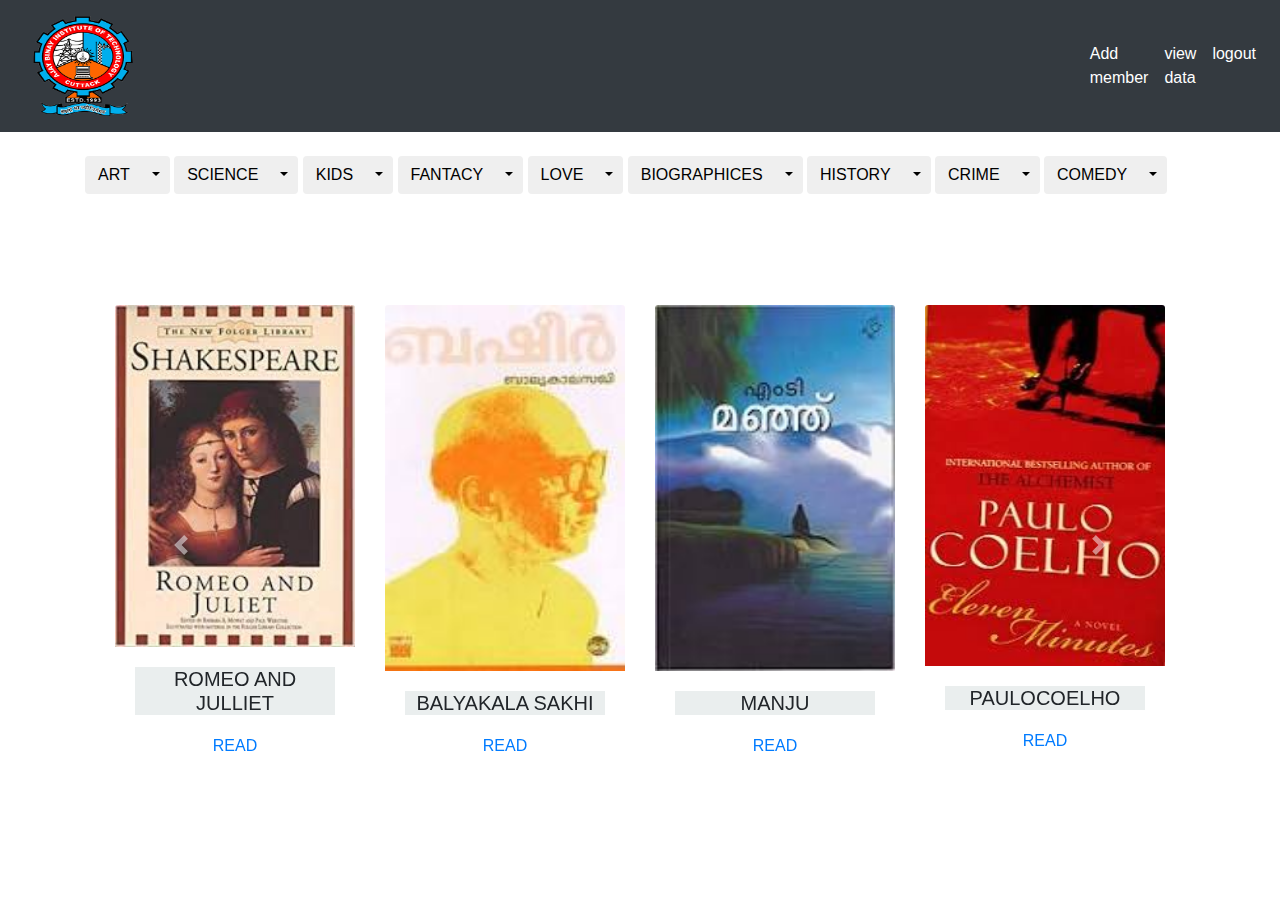
<file: libary-management-main/home.html>
<!doctype html>
<html lang="en">
  <head>
  
    <meta charset="utf-8">
    <meta name="viewport" content="width=device-width, initial-scale=1, shrink-to-fit=no">


    <link rel="stylesheet" href="https://maxcdn.bootstrapcdn.com/bootstrap/4.0.0/css/bootstrap.min.css" integrity="sha384-Gn5384xqQ1aoWXA+058RXPxPg6fy4IWvTNh0E263XmFcJlSAwiGgFAW/dAiS6JXm" crossorigin="anonymous">
    <link rel="stylesheet" href="css/style4.css">

    <title>product slider</title>
  </head>
  <body>
    
   <header class="bg-dark" >
 
    <div class="row text-white">
        <div class="col-sm-6 col-9 p-3 pl-5">
          <img src="img/logo22.png" height="100" width="100" alt="">
        </div>
        <div class="col-sm-6 col-3 my-auto ">
          <nav class="navbar navbar-expand-lg navbar-light">
             
              <button class="navbar-toggler ml-auto" type="button" data-toggle="collapse" data-target="#navbarSupportedContent" aria-controls="navbarSupportedContent" aria-expanded="false" aria-label="Toggle navigation">
                <span class="navbar-toggler-icon"></span>
              </button>
            
              <div class="collapse navbar-collapse" id="navbarSupportedContent">
                <ul class="navbar-nav ml-auto">
                  
                  <li class="nav-item">
                    <a class="nav-link text-white" href="re.html">Add <br> member</a>
                  </li>
                  <li class="nav-item">
                    <a class="nav-link text-white" href="view.html"> view <BR> data</a>
                    </li>
                    
                    <li class="nav-item">
                      <a class="nav-link text-white" href="index.html"> logout </a>
                      </li>
                  
                    </div>
                        </div>
                   </ul>
                  </li>

                  
                </ul>
                
              </div>
            </nav>
        </div>
      
      
        </header>
        <br>
        <div class="container">
          
          <div class="btn-group">
            <button type="button" class="btn .btn-default">ART</button>
            <button type="button" class="btn .btn-default dropdown-toggle dropdown-toggle-split" data-toggle="dropdown">
            </button>
            <div class="dropdown-menu">
              <a class="dropdown-item" href="#">Link 1</a>
              <a class="dropdown-item" href="#">Link 2</a>
            </div>
          </div>
        
          <div class="btn-group">
            <button type="button" class="btn .btn-default">SCIENCE</button>
            <button type="button" class="btn .btn-default dropdown-toggle dropdown-toggle-split" data-toggle="dropdown">
            </button>
            <div class="dropdown-menu">
              <a class="dropdown-item" href="#">Link 1</a>
              <a class="dropdown-item" href="#">Link 2</a>
            </div>
          </div>
          
          <div class="btn-group">
            <button type="button" class="btn .btn-default">KIDS</button>
            <button type="button" class="btn .btn-default dropdown-toggle dropdown-toggle-split" data-toggle="dropdown">
            </button>
            <div class="dropdown-menu">
              <a class="dropdown-item" href="#">Link 1</a>
              <a class="dropdown-item" href="#">Link 2</a>
            </div>
          </div>



          
          <div class="btn-group">
            <button type="button" class="btn .btn-default">FANTACY</button>
            <button type="button" class="btn .btn-default dropdown-toggle dropdown-toggle-split" data-toggle="dropdown">
            </button>
            <div class="dropdown-menu">
              <a class="dropdown-item" href="#">Link 1</a>
              <a class="dropdown-item" href="#">Link 2</a>
            </div>
          </div>
          
          <div class="btn-group">
            <button type="button" class="btn .btn-default">LOVE</button>
            <button type="button" class="btn .btn-default dropdown-toggle dropdown-toggle-split" data-toggle="dropdown">
            </button>
            <div class="dropdown-menu">
              <a class="dropdown-item" href="#">Link 1</a>
              <a class="dropdown-item" href="#">Link 2</a>
            </div>
          </div>
          
          <div class="btn-group">
            <button type="button" class="btn .btn-default">BIOGRAPHICES</button>
            <button type="button" class="btn .btn-default dropdown-toggle dropdown-toggle-split" data-toggle="dropdown">
            </button>
            <div class="dropdown-menu">
              <a class="dropdown-item" href="#">Link 1</a>
              <a class="dropdown-item" href="#">Link 2</a>
            </div>
          </div>

          <div class="btn-group">
            <button type="button" class="btn .btn-default">HISTORY</button>
            <button type="button" class="btn .btn-default dropdown-toggle dropdown-toggle-split" data-toggle="dropdown">
            </button>
            <div class="dropdown-menu">
              <a class="dropdown-item" href="#">Link 1</a>
              <a class="dropdown-item" href="#">Link 2</a>
            </div>
          </div>
          
          <div class="btn-group">
            <button type="button" class="btn .btn-default">CRIME</button>
            <button type="button" class="btn .btn-default dropdown-toggle dropdown-toggle-split" data-toggle="dropdown">
            </button>
            <div class="dropdown-menu">
              <a class="dropdown-item" href="#">Link 1</a>
              <a class="dropdown-item" href="#">Link 2</a>
            </div>
          </div>
          
          <div class="btn-group">
            <button type="button" class="btn .btn-default">COMEDY</button>
            <button type="button" class="btn .btn-default dropdown-toggle dropdown-toggle-split" data-toggle="dropdown">
            </button>
            <div class="dropdown-menu">
              <a class="dropdown-item" href="#">Link 1</a>
              <a class="dropdown-item" href="#">Link 2</a>
            </div>
          </div>



        
       
      
 
 <div class="container-fluid">
  
   	<div class="row">

   <div class="col-md-12">

   	
   	<div id="myCarousel" class="carousel slide" data-ride="carousel">
   		<div class="carousel-inner row w-100 mx-auto">

   			<div class="carousel-item col-md-3 active">
          <div class="card">
            
                
            <img class="card-img-top img-fluid" src="img/romeo and juliet.jpg" alt="card-img">
            <div class="card-body">
              <h4 class="card-title">ROMEO AND JULLIET</h4>
              <a href="read.html" class="btn">READ</a>
            
              
            </div>
          </div>
        </div>
   			
         <div class="carousel-item col-md-3">
          <div class="card">
            <img class="card-img-top img-fluid" src="img/balaya kala sakhi.jpg" alt="card-img">
            <div class="card-body">
              <h4 class="card-title">BALYAKALA SAKHI</h4>
              <a href="read.html" class="btn">READ</a>
            
             
            </div>
          </div>
        </div>
        
        <div class="carousel-item col-md-3">
          <div class="card">
            <img class="card-img-top img-fluid" src="img/manju.jpg" alt="card-img">
            <div class="card-body">
              <h4 class="card-title">MANJU</h4>
              <a href="read.html" class="btn">READ</a>
            </div>
          </div>
        </div>
        <div class="carousel-item col-md-3">
          <div class="card">
            <img class="card-img-top img-fluid" src="img/paulocoelhojpg.jpg">
            <div class="card-body">
              <h4 class="card-title">PAULOCOELHO</h4>
              <a href="read.html" class="btn">READ</a>
             
            
            </div>
          </div>
        </div>
   			
   			
   			<div class="carousel-item col-md-3">
   				<div class="card">
   					<img class="card-img-top img-fluid" src="img/pathumayudeaadu.jpg" alt="card-img">
   					<div class="card-body">
   						<h4 class="card-title">PATHUMAYUDE AADU</h4>
               <a href="read.html" class="btn">READ</a>
   				
   					</div>
   				</div>
   			</div>
         
        
   			
   			
   			<div class="carousel-item col-md-3">
   				<div class="card">
   					<img class="card-img-top img-fluid" src="img/macbeth.jpg">
   					<div class="card-body">
   						<h4 class="card-title">MACBETH</h4>
               <a href="read.html" class="btn">READ</a>
   						
   					</div>
   				</div>
   			</div>
         <div class="carousel-item col-md-3">
          <div class="card">
            <img class="card-img-top img-fluid" src="img/mathilukkal.jpg" alt="card-img">
            <div class="card-body">
              <h4 class="card-title">MATHILUKKAL</h4>
              <a href="read.html" class="btn">READ</a>
          
            </div>
          </div>
        </div>
   			<div class="carousel-item col-md-3">
          <div class="card">
            <img class="card-img-top img-fluid" src="img/pathumayudeaadu.jpg" alt="card-img">
            <div class="card-body">
              <h4 class="card-title">PATHUMAYUDE AADU</h4>
              <a href="read.html" class="btn">READ</a>
          
             
          
            </div>
          </div>
        </div>
   			
   			<a class="carousel-control-prev" href="#myCarousel" role="button" data-slide="prev">
				<span class="carousel-control-prev-icon" aria-hidden="true"></span>
				<span class="sr-only">Previous</span>
			</a>
  			    <a class="carousel-control-next" href="#myCarousel" role="button" data-slide="next">
					<span class="carousel-control-next-icon" aria-hidden="true"></span>
					<span class="sr-only">Next</span>
			</a>
   			
   			 
   		</div> 
   	</div>
   </div>

  
    <script src="https://code.jquery.com/jquery-3.2.1.slim.min.js" integrity="sha384-KJ3o2DKtIkvYIK3UENzmM7KCkRr/rE9/Qpg6aAZGJwFDMVNA/GpGFF93hXpG5KkN" crossorigin="anonymous"></script>
    <script src="https://cdnjs.cloudflare.com/ajax/libs/popper.js/1.12.9/umd/popper.min.js" integrity="sha384-ApNbgh9B+Y1QKtv3Rn7W3mgPxhU9K/ScQsAP7hUibX39j7fakFPskvXusvfa0b4Q" crossorigin="anonymous"></script>
    <script src="https://maxcdn.bootstrapcdn.com/bootstrap/4.0.0/js/bootstrap.min.js" integrity="sha384-JZR6Spejh4U02d8jOt6vLEHfe/JQGiRRSQQxSfFWpi1MquVdAyjUar5+76PVCmYl" crossorigin="anonymous"></script>
    <script src="js/"></script>
  </body>
</html>
</file>
<file: libary-management-main/css/style4.css>
body{
	background: white;
	height: 70vh;
}
.container-fluid{
	margin-top: 10%;
}
.card{border: none}
.card-title{
	
	display: block;
	background: rgb(234, 238, 238);
	text-align: center;
	font-size: 20px;
}
.card-img-top img-fluid{
	position: absolute;
	width: 100px;
	height: 100px;
	border: 5px solid black;
}
.card-img-top img{
	border: 5px solid black;
}

    

@media (min-width: 768px) {
	 
	  .carousel-inner .active,
	  .carousel-inner .active + .carousel-item,
	  .carousel-inner .active + .carousel-item + .carousel-item,
	.carousel-inner .active + .carousel-item + .carousel-item + .carousel-item {
		    display: block;
			  text-align: center;
	}
	
	}


.carousel-inner .carousel-item.active:not(.carousel-item-right):not(.carousel-item-left),
  .carousel-inner .carousel-item.active:not(.carousel-item-right):not(.carousel-item-left) + .carousel-item,
 .carousel-inner .carousel-item.active:not(.carousel-item-right):not(.carousel-item-left) + .carousel-item + .carousel-item,
  .carousel-inner .carousel-item.active:not(.carousel-item-right):not(.carousel-item-left) + .carousel-item + .carousel-item + .carousel-item {
	      transition: none;
}


.carousel-inner .carousel-item-next,
.carousel-inner .carousel-item-prev {
	    position: relative;
	    transform: translate3d(0, 0, 0);
}


.active.carousel-item-left + .carousel-item-next.carousel-item-left,
  .carousel-item-next.carousel-item-left + .carousel-item,
  .carousel-item-next.carousel-item-left + .carousel-item + .carousel-item,
  .carousel-item-next.carousel-item-left + .carousel-item + .carousel-item + .carousel-item,
  .carousel-item-next.carousel-item-left + .carousel-item + .carousel-item + .carousel-item + .carousel-item {
	      position: relative;
	      transform: translate3d(-100%, 0, 0);
	      visibility: visible;

}



.carousel-inner .carousel-item-prev.carousel-item-right {
	    position: absolute;
	    top: 0;
	    left: 0;
	    z-index: -1;
	    display: block;
	    visibility: visible;

}



.active.carousel-item-right + .carousel-item-prev.carousel-item-right,
  .carousel-item-prev.carousel-item-right + .carousel-item,
  .carousel-item-prev.carousel-item-right + .carousel-item + .carousel-item,
  .carousel-item-prev.carousel-item-right + .carousel-item + .carousel-item + .carousel-item,
  .carousel-item-prev.carousel-item-right + .carousel-item + .carousel-item + .carousel-item + .carousel-item {
	      position: relative;
	      transform: translate3d(100%, 0, 0);
	      visibility: visible;
	      display: block;
	      
}
</file>
